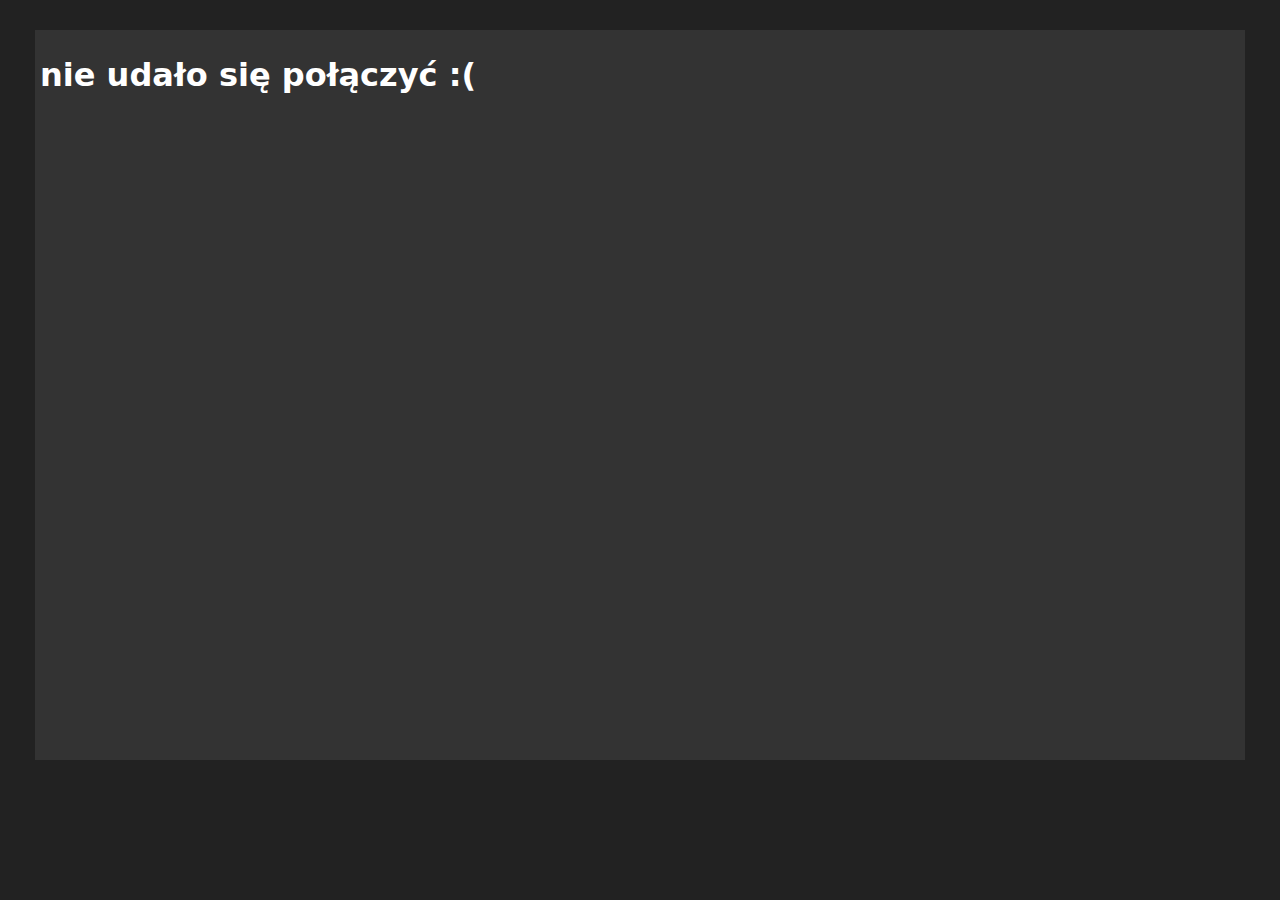
<file: frontend1/index.html>
<meta http-equiv="Content-Type" content="text/html; charset=utf-8" />
<script type="module">
    import exports from './main.js';
    for(const i in exports)
        window[i] = exports[i];
</script>
<link rel="stylesheet" href="style.css">


<body onload="main()">
    <main>
        <div id="root"></div>
    </main>
</body>
</file>
<file: frontend1/style.css>
html {
    font-family: system-ui, -apple-system, BlinkMacSystemFont, 'Segoe UI', Roboto, Oxygen, Ubuntu, Cantarell, 'Open Sans', 'Helvetica Neue', sans-serif;
    background-color: #222;
    color: white;
}

main {
    background-color: #333;
}

.cool-border {
    border: 1px solid black;
    border-radius: 10px;
}

.cool-border.shadow {
    box-shadow: 0px 0px 5px #222;
}

.entry {
    align-self: center;
}

div {
    /*border: 1px solid;*/
}

#main-panel-left-right {
    display: flex;
    height: calc(80vh - 40px - 1em);
}

.main-panel-pane {
    flex-grow: 1;
    padding: 5px;
    margin: 5px;
}

#main-panel-left {
    max-width: 30%;
}

#main-panel-right {
    flex-basis: 60%;
}

#main-panel-top {
    display: flex;
    padding: 5px;
    margin: 5px;
}

#main-panel-top-elements-container {
    display: flex;
    width: fit-content;
}

#main-panel-top-elements-container.middle {
    margin-left: auto;
}

#main-panel-top-elements-container .entry {
    margin: 5px;
}
.underscore {
    text-decoration:underline;
}

#main-panel-right {
    display:flex;
    flex-flow:column;
}

#main-panel-right .text-box {
    margin-top: auto;
}

.text-box input {
    background-color: #444;
    color: white;
    width: 100%;
    padding: 5px;
}

#main-panel-right .text-box form {
    margin: 0;
}

#main-panel-right .messages {
    padding: 10px;
    overflow-y: scroll;
}

.button.cool {
    background-color: #ddd;
    color: black;
    padding: 5px;
    border-radius: 5px;
    box-shadow: 0px 0px 5px black;
    font-weight: bold;
}

.button {
    cursor: pointer;
}

.messages {
    height: calc(100% - 50px - 6em);
}

main {
    margin: 0 auto;
    margin-top: 30px;
    max-width: 1200px;
    padding: 5px;
    height: 80vh;
}

#error-container {
    left: 0;
    padding: 0;
    margin: 0 auto;
    top: 10px;
    position: absolute;
    width: 100%;
    pointer-events: none;
}

img.icon {
    vertical-align: middle;
    margin-right: 5px;
    margin-left: 5px;
    height: 16px; width: 16px;
    image-rendering: crisp-edges;
}

#error-container .notification {
    width: fit-content;
    text-align: center;
    border-radius: 5px;
    border: 2px solid rgb(0, 13, 97);
    margin: 0 auto;
    margin-bottom: 10px;
    max-width: 500px;
    min-width: 5em;
    padding: 5px;
    background-color: rgb(1, 64, 182);
    cursor: pointer;
    pointer-events: all;
}

#error-container .error {
    width: fit-content;
    text-align: center;
    border-radius: 5px;
    border: 2px solid rgb(110, 0, 0);
    margin: 0 auto;
    margin-bottom: 10px;
    max-width: 500px;
    min-width: 5em;
    padding: 5px;
    background-color: rgb(182, 1, 1);
    cursor: pointer;
    pointer-events: all;
}

#error-container .error img {
    vertical-align: middle;
}

#conversation-header {
    width: inherit;
}

#conversation-header h3 {
    align-items: center;
    white-space: nowrap;
    text-overflow: ellipsis;
    overflow: hidden;
    margin: 5px 5px 0px 5px;
}

#conversation-header h3 + div {
    margin: 5px 5px 10px 5px;
}

.conversation-title {
    white-space: nowrap;
    overflow: hidden;
    text-overflow: ellipsis;

}
</file>
